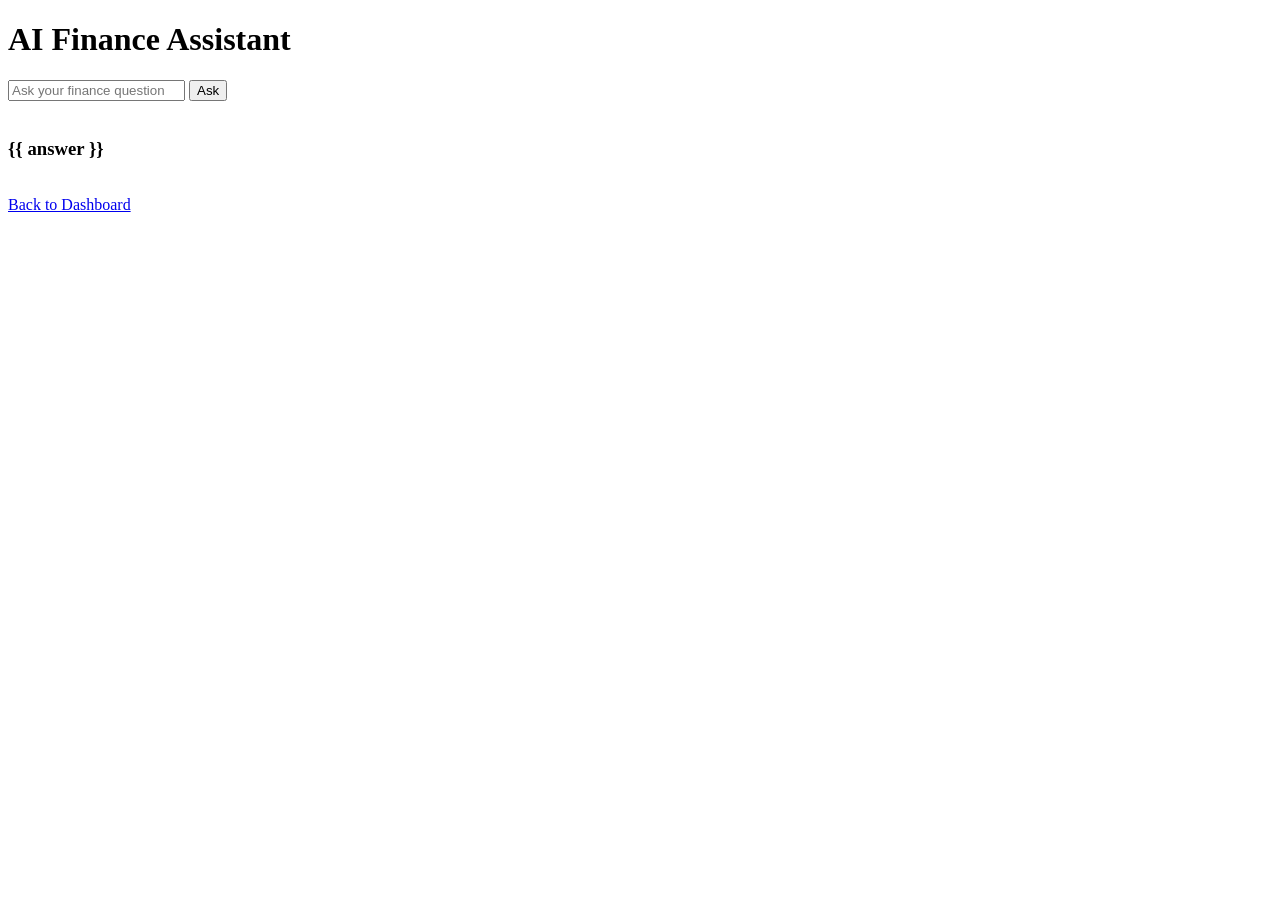
<file: templates/chatbot.html>
<!DOCTYPE html>
<html>
<head>
    <title>AI Finance Chatbot</title>
</head>
<body>

<h1>AI Finance Assistant</h1>

<form method="POST">

    <input type="text"
           name="question"
           placeholder="Ask your finance question"
           required>

    <button type="submit">
        Ask
    </button>

</form>

<br>

<h3>{{ answer }}</h3>

<br>

<a href="/dashboard">
Back to Dashboard
</a>

</body>
</html>
</file>
